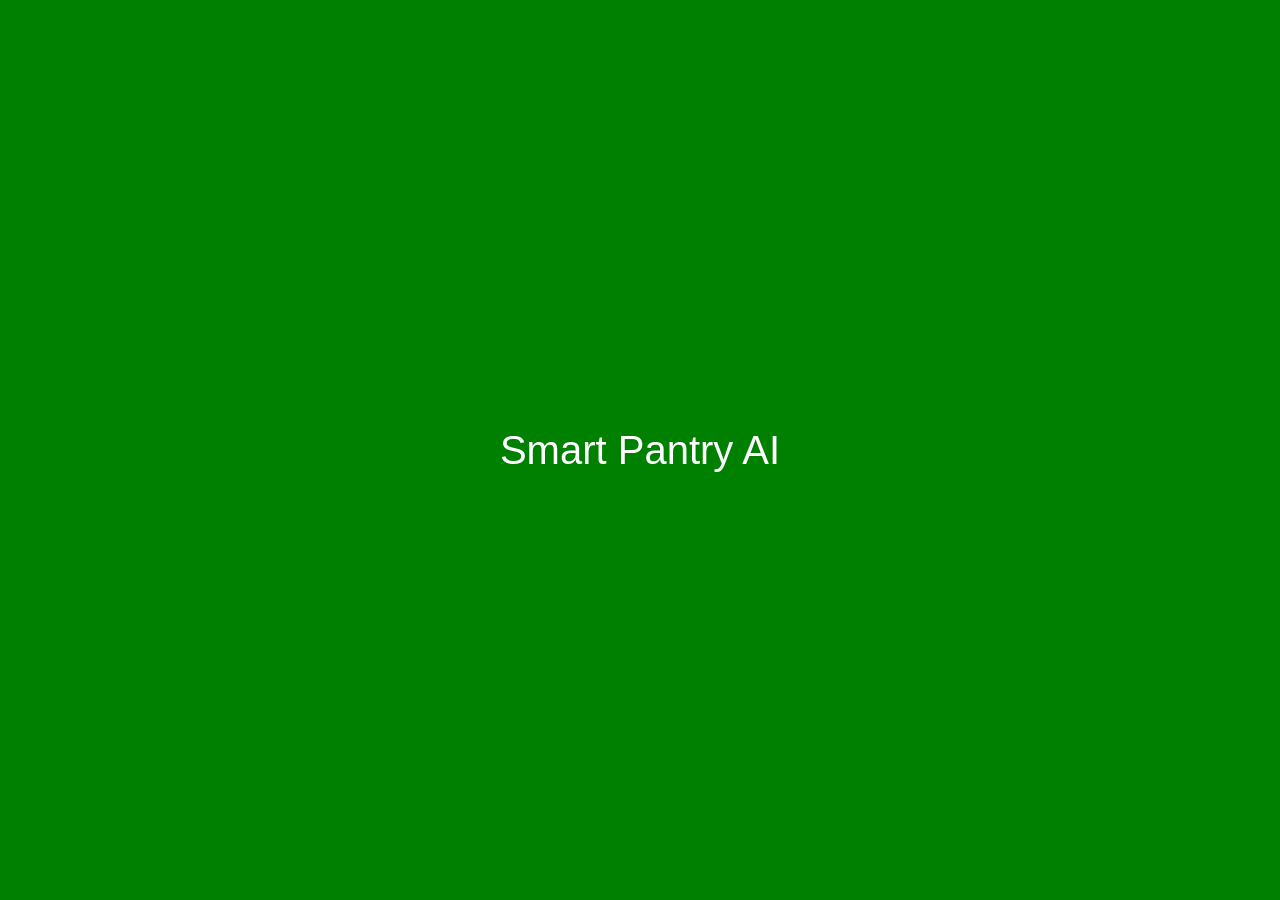
<file: templates/login.html>
<!DOCTYPE html>
<html>
<head>
    <title>Smart Pantry AI</title>
    <style>
        body {
            background-color: green;
            color: white;
            height: 100vh;
            margin: 0;
            display: flex;
            justify-content: center;
            align-items: center;
            font-family: Arial, sans-serif;
            font-size: 40px;
        }
    </style>
</head>
<body>
    Smart Pantry AI
</body>
</html>
</file>
